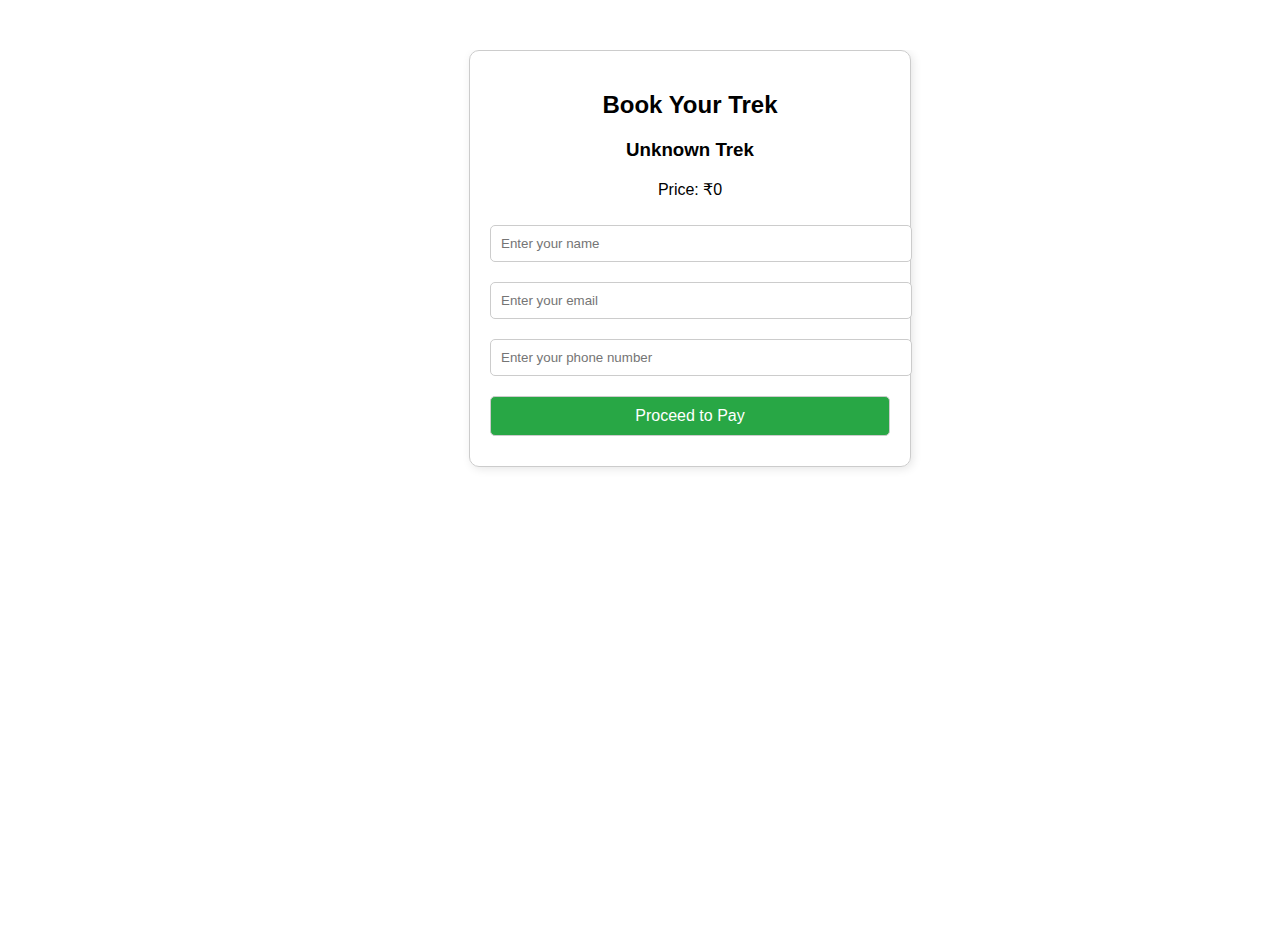
<file: payment.html>
<!DOCTYPE html>
<html lang="en">
<head>
    <meta charset="UTF-8">
    <meta name="viewport" content="width=device-width, initial-scale=1.0">
    <title>Aorbo Treks - Payment</title>
    <script src="https://checkout.razorpay.com/v1/checkout.js"></script>
    <link rel="stylesheet" href="styles.css">

    <style>
        body {
            font-family: Arial, sans-serif;
            text-align: center;
            margin: 50px;
        }
        .container {
            max-width: 400px;
            margin: auto;
            padding: 20px;
            border: 1px solid #ccc;
            border-radius: 10px;
            box-shadow: 2px 2px 10px rgba(0, 0, 0, 0.1);
        }
        input, button {
            width: 100%;
            padding: 10px;
            margin: 10px 0;
            border: 1px solid #ccc;
            border-radius: 5px;
        }
        button {
            background-color: #28a745;
            color: white;
            font-size: 16px;
            cursor: pointer;
        }
    </style>
</head>
<body>
    <div class="container">
        <h2>Book Your Trek</h2>
        <h3 id="trek-name">Loading...</h3>
        <p id="trek-price">Price: ₹0</p>
        
        <input type="text" id="name" placeholder="Enter your name">
        <input type="email" id="email" placeholder="Enter your email">
        <input type="tel" id="phone" placeholder="Enter your phone number">
        <button onclick="makePayment()">Proceed to Pay</button>
    </div>

    <script>
        // Extract trek details from URL
        function getQueryParams() {
            let params = new URLSearchParams(window.location.search);
            return {
                trek: params.get("trek") || "Unknown Trek",
                price: params.get("price") || "0"
            };
        }

        // Update UI with trek details
        let trekDetails = getQueryParams();
        document.getElementById("trek-name").innerText = trekDetails.trek;
        document.getElementById("trek-price").innerText = "Price: ₹" + trekDetails.price;

        function makePayment() {
            let name = document.getElementById('name').value;
            let email = document.getElementById('email').value;
            let phone = document.getElementById('phone').value;
            let amount = trekDetails.price * 100; // Convert to paisa

            if (!name || !email || !phone) {
                alert("Please fill in all details");
                return;
            }

            let options = {
                "key": "rzp_test_gRrWeTs2n9xIRg", 
                "amount": amount,
                "currency": "INR",
                "name": "Aorbo Treks",
                "description": trekDetails.trek + " Booking Payment",
                "handler": function (response) {
                    alert("Payment Successful! Payment ID: " + response.razorpay_payment_id);
                },
                "prefill": {
                    "name": name,
                    "email": email,
                    "contact": phone
                },
                "theme": {
                    "color": "#28a745"
                }
            };

            let rzp = new Razorpay(options);
            rzp.open();
        }
    </script>
</body>
</html>
</file>
<file: styles.css>
/* Ensure the website takes full width */
                        
                            html,
                            body {
                                width: 100%;
                                height: 100%;
                                overflow-x: hidden;
                                /* Prevent horizontal scrolling */
                            }
                            /* Force sections to take full width */
                            
                            .container,
                            .navbar,
                            .sidebar,
                            .content {
                                width: 100%;
                                max-width: 100%;
                            }
                            /* Disable zooming */
                            
                            @media (max-width: 768px) {
                                html {
                                    touch-action: manipulation;
                                    user-scalable: no;
                                    -ms-touch-action: manipulation;
                                    -webkit-text-size-adjust: 100%;
                                    -ms-text-size-adjust: 100%;
                                }
                            }
                            /* Hero Section */
                            
                            .hero {
                                display: flex;
                                justify-content: space-between;
                                align-items: center;
                                padding: 200px 200px;
                                flex-wrap: wrap;
                                background-color: white;
                                /* Allows wrapping */
                            }
                            
                            /* Hero Text */
                            .hero-text {
                                max-width: 50%;
                            }
                            
                            /* Title Styling */
                            .hero-text h1 span {
                                color: blue;
                                font-size: 40px;
                            }
                            
                            /* Paragraph */
                            .hero-text p {
                                font-size: 18px;
                                margin: 10px 0;
                                color: #444;
                            }
                            
                            /* Button Group */
                            .btn-group {
                                justify-content: center;
                                margin-top: 20px;
                                display: flex;
                                gap: 15px;
                            }
                            
                            /* Circular Buttons */
                            .btn {
                                text-decoration: none;
                                padding: 15px 20px;
                                border-radius: 50px;
                                font-weight: bold;
                                display: flex;
                                align-items: center;
                                justify-content: center;
                                font-size: 16px;
                                box-shadow: 0 4px 6px rgba(0, 0, 0, 0.1);
                                transition: all 0.3s ease;
                                border: none;
                                cursor: pointer;
                            }
                            
                            /* Yellow Button */
                            .yellow-btn {
                                background-color: #FFD700;
                                color: black;
                            }
                            
                            /* Dark Button */
                            .dark-btn {
                                background-color: #222;
                                color: white;
                            }
                            
                            /* Hover Effect */
                            .btn:hover {
                                transform: translateY(-2px);
                                box-shadow: 0 6px 10px rgba(0, 0, 0, 0.15);
                            }
                            
                            /* Button Icons */
                            .btn i {
                                font-size: 20px;
                                margin-right: 8px;
                            }
                            
                            /* Hero Image */
                            .hero-image img {
                                width: 400px;
                                max-width: 100%;
                                transition: all 0.3s ease;
                            }
                            
                            /* --- Responsive Design for Smaller Screens --- */
                            @media (max-width: 1030px) {
                                .hero {
                                    flex-direction: column;
                                    /* Stack items vertically */
                                    align-items: center;
                                    /* Center align */
                                    text-align: center;
                                    padding: 100px 20px; /* Reduce padding for better spacing */
                                }
                            
                                .hero-image {
                                    order: -1;
                                    /* Moves image above text */
                                    margin-bottom: 20px;
                                }
                            
                                .hero-image img {
                                    width: 70vw; /* Make image scale better on smaller screens */
                                    max-width: 300px; /* Prevent it from being too large */
                                }
                            
                                .hero-text {
                                    max-width: 90%;
                                }
                            
                                .hero-text h1 {
                                    font-size: 32px; /* Increase text size for better readability */
                                }
                            
                                .hero-text p {
                                    font-size: 16px;
                                }
                            }
                            
                            /* Adventure Section */
                            
                            .adventure {
                                display: flex;
                                align-items: center;
                                padding: 60px 50px;
                                background-color: #f9f9f9;
                            }
                            
                            .adventure-text {
                                max-width: 50%;
                            }
                            
                            .adventure-text h2 {
                                font-size: 28px;
                            }
                            
                            .adventure-text span {
                                color: yellow;
                            }
                            
                            .adventure-text p {
                                font-size: 16px;
                                color: #555;
                                margin-top: 10px;
                            }
                            
                            .adventure-image img {
                                width: 350px;
                                max-width: 100%;
                            }
                            /* Responsive */
                            
                            @media (max-width: 1024px) {
                                .hero, .adventure {
                                    flex-direction: column;
                                    text-align: center;
                                }
                                .hero-text,
                                .adventure-text {
                                    max-width: 100%;
                                }
                                .hero-image,
                                .adventure-image {
                                    margin-top: 20px;
                                }
                                .nav-links {
                                    display: none;
                                }}
</file>
